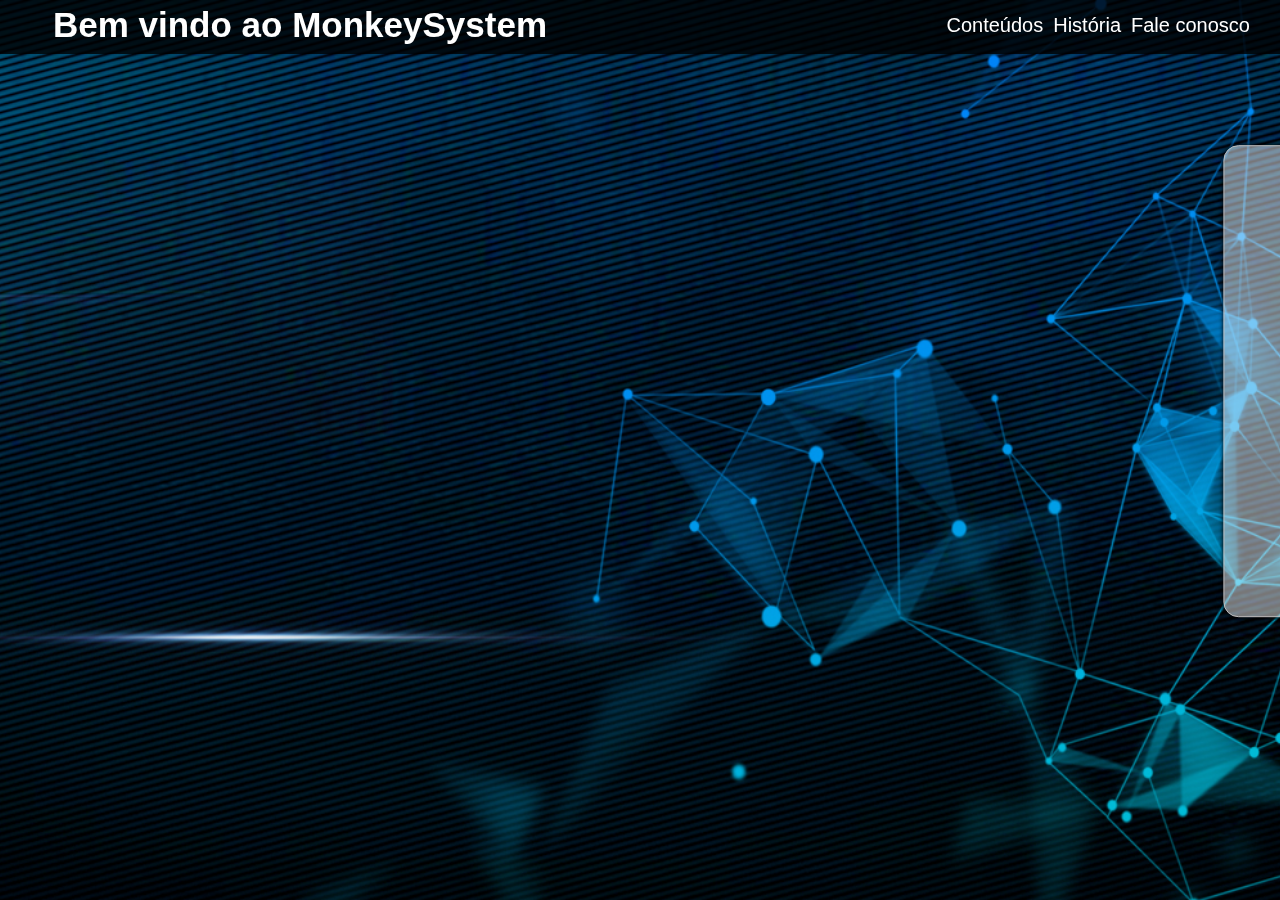
<file: index.html>
<!DOCTYPE html>
<html lang="pt-br">
<head>
    <meta charset="UTF-8">
    <meta name="viewport" content="width=device-width, initial-scale=1.0">
    <title>MonkeySystem</title>
    <link rel="stylesheet" href="style.css">
    

</head>

<body>
    <header>
        <div id="menu-topo">
            <div id="logo">
                <h1>Bem vindo ao MonkeySystem</h1>
            </div>
            <div id="menu">
                <a href="#">Conteúdos</a>
                <a href="#">História</a>
                <a href="#">Fale conosco</a>
            </div>
        </div>
    </header>

    <main>
        <h1>login</h1>
    </main>


</body>

</html>
</file>
<file: style.css>
body {
    height: 96vh;
    background-color: black;
    background-image: url('imagens/tela-inicio.jpg');
    background-position: center center;
    background-repeat: no-repeat;
    background-size: cover;
    background-attachment: fixed;
    padding: 0px;
    font-family: Verdana, Geneva, Tahoma, sans-serif;
}

header {
    background-color: rgba(0, 0, 0, 0.795);
    height: 50px;
    width: 100%;
    padding: 2px;
    position: fixed;
    top: 0;
    left: 0;
}

#logo {
    height: 50px;
    width: 600px;
    position: fixed;
    top: 0;
    left: 0;
    color: white;
}

#logo h1 {
    text-align: center;
    font-size: 35px;
    margin-top: 5px;
}

#menu {
    height: 50px;
    width: 400px;
    position: fixed;
    top: 0;
    right: 0;
    display: flex;
    align-items: center;
    justify-content: flex-end;
    padding-right: 20px;
}


#menu a {
    text-decoration: none;
    color: white;
    font-size: 20px;
    margin-right: 10px;

}

#menu a:hover {
    text-decoration: underline;
    color: rgb(255, 255, 255);
    transition: 0.5s;
    font-size: 20px;
    margin-right: 15px;
    padding: 5px;
    border-radius: 3px;
    background-color: rgba(255, 255, 255, 0.13);
}

main {
    background-color: rgba(255, 255, 255, 0.466);
    width: 320px;
    height: 450px;
    padding: 10px;
    margin: 2px;
    border: 1px solid rgb(192, 189, 189);
    border-radius: 15px;
    box-shadow: black 0.2px 0.1px 4px;
    position: absolute;
    top: 50%;
    left: 50%;
    transform: translate(170%, -65%);
}

h1 {
    text-align: center;
}
</file>
